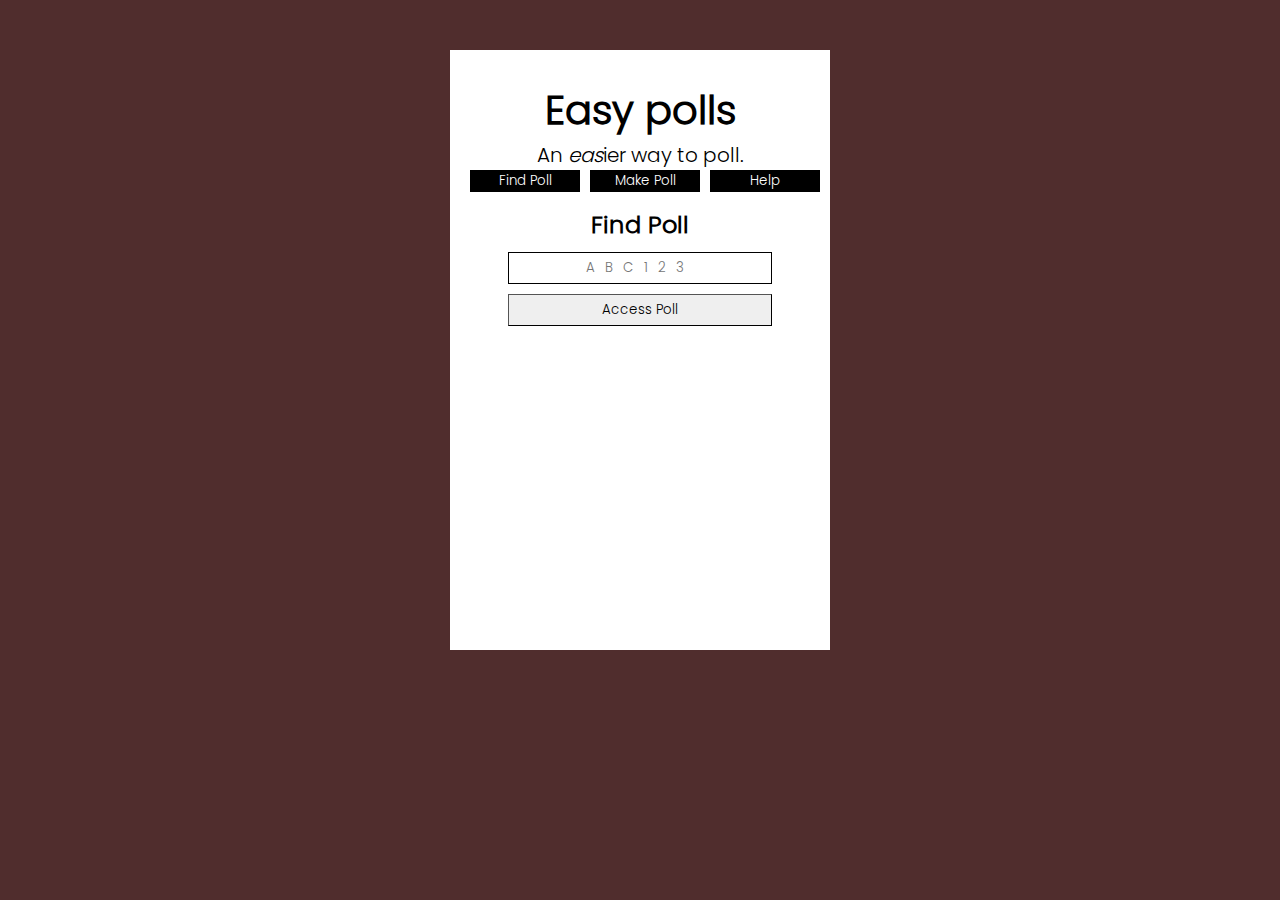
<file: index.html>
<!DOCTYPE html>
<html lang="en">

<head>
  <meta charset="UTF-8" />
  <meta name="viewport" content="width=device-width, initial-scale=1.0" />
  <title>Easy Polls</title>
  <link rel="stylesheet" href="./style.css" />
</head>

<dialog id="reportPoll">
  <h1>Poll reporting</h1>
  <p>Please do not misuse the feature. If deemed necessary, the poll will be taken down.</p>
  <textarea placeholder="Reason for reporting (500 chars max)" maxlength="500" id="reportPollText"></textarea><br>
  <button onclick="reportPoll()">Report</button>
</dialog>
<dialog id="error">
  <h1>An error occurred</h1>
  <p>Whoops, an error occurred. Additional information:</p>
  <code id="errorInfo">Nothing yet.</code><br>
  <button onclick="document.getElementById('error').style.display = 'none';">Close</button>
</dialog>

<body>
  <div id="screen">
    <div id="about">
      <h1>Easy polls</h1>
      <p>An <i>eas</i>ier way to poll.</p>
    </div>
    <div id="tabBtns">
      <button id="accessTabBtn" class="tabBtn">
        <span>Find Poll</span>
      </button>
      <button id="makeTabBtn" class="tabBtn">
        <span>Make Poll</span>
      </button>
      <button id="helpTabBtn" class="tabBtn">
        <span>Help</span>
      </button>
    </div>
    <div id="tabs">
      <div id="accessTab" class="tab">
        <!-- <p id="findPollProgressBar">
            <span id="findPollProgressBarInnerPart"
              >Step <span id="findPollStep">1</span> out of 3.</span
            > -->
        </p>
        <div id="findTab">
          <h2>Find Poll</h2>
          <input type="text" id="accessCode" placeholder="ABC123" required maxlength="6" /><br />
          <button type="submit" id="findPollBtn">Access Poll</button>
        </div><br>
        <div id="voteTab">
          <hr>
          <h2>Vote On Poll <span class="pollIdDisplay">123ABC</span></h2>
          <p id="pollTitle"></p>
          <button id="option1" onclick="vote(1)"></button>
          <button id="option2" onclick="vote(2)"></button>
          <button id="option3" onclick="vote(3)"></button>
          <button id="option4" onclick="vote(4)"></button>
        </div><br>
        <div id="resultsTab">
          <hr>
          <h2>Results For Poll <span class="pollIdDisplay">123ABC</span></h2><br>
          <div id="results">
            <div id="option1Results"></div>
            <div id="option2Results"></div>
            <div id="option3Results"></div>
            <div id="option4Results"></div>
          </div>
          <button onclick="resetVoting()">Vote on another</button>
          <button onclick="document.getElementById('reportPoll').style.display = 'block';">Report the poll</button>

        </div>
      </div>
      <div id="makeTab" class="tab">
        <h2>Make Poll</h2>
        <input type="text" id="question" placeholder="Enter question" required maxlength="300" />
        <br />
        <input type="text" id="option1Input" placeholder="Option 1" required maxlength="200" />
        <br />
        <input type="text" id="option2Input" placeholder="Option 2" required maxlength="200" />
        <br />
        <input type="text" id="option3Input" placeholder="Option 3" required maxlength="200" />
        <br />
        <input type="text" id="option4Input" placeholder="Option 4" required maxlength="200" />
        <br />
        <button onclick="makePoll()">Make Poll</button><br><br>
        <div id="shareTab">
          <hr>
          <h2>Share Poll</h2>
          <p>Share this this poll to whoever you wish to share it with. Use this message:</p>
          <input type="text" id="shareLink" readonly>
          <button onclick="resetMake()">Make another</button>
        </div>

      </div>
      <div id="helpTab" class="tab">
        <h2>Help</h2>
        <iframe src="./help.html" frameborder="0" height="330"></iframe>
      </div>
    </div>
    <!-- <footer>
        <p>
          Licensed under the MIT License. (C) 2024 EF-0601. Please read our
          usage policy and privacy policy.
        </p>
      </footer> -->
  </div>
</body>
<script src="./script.js"></script>

</html>
</file>
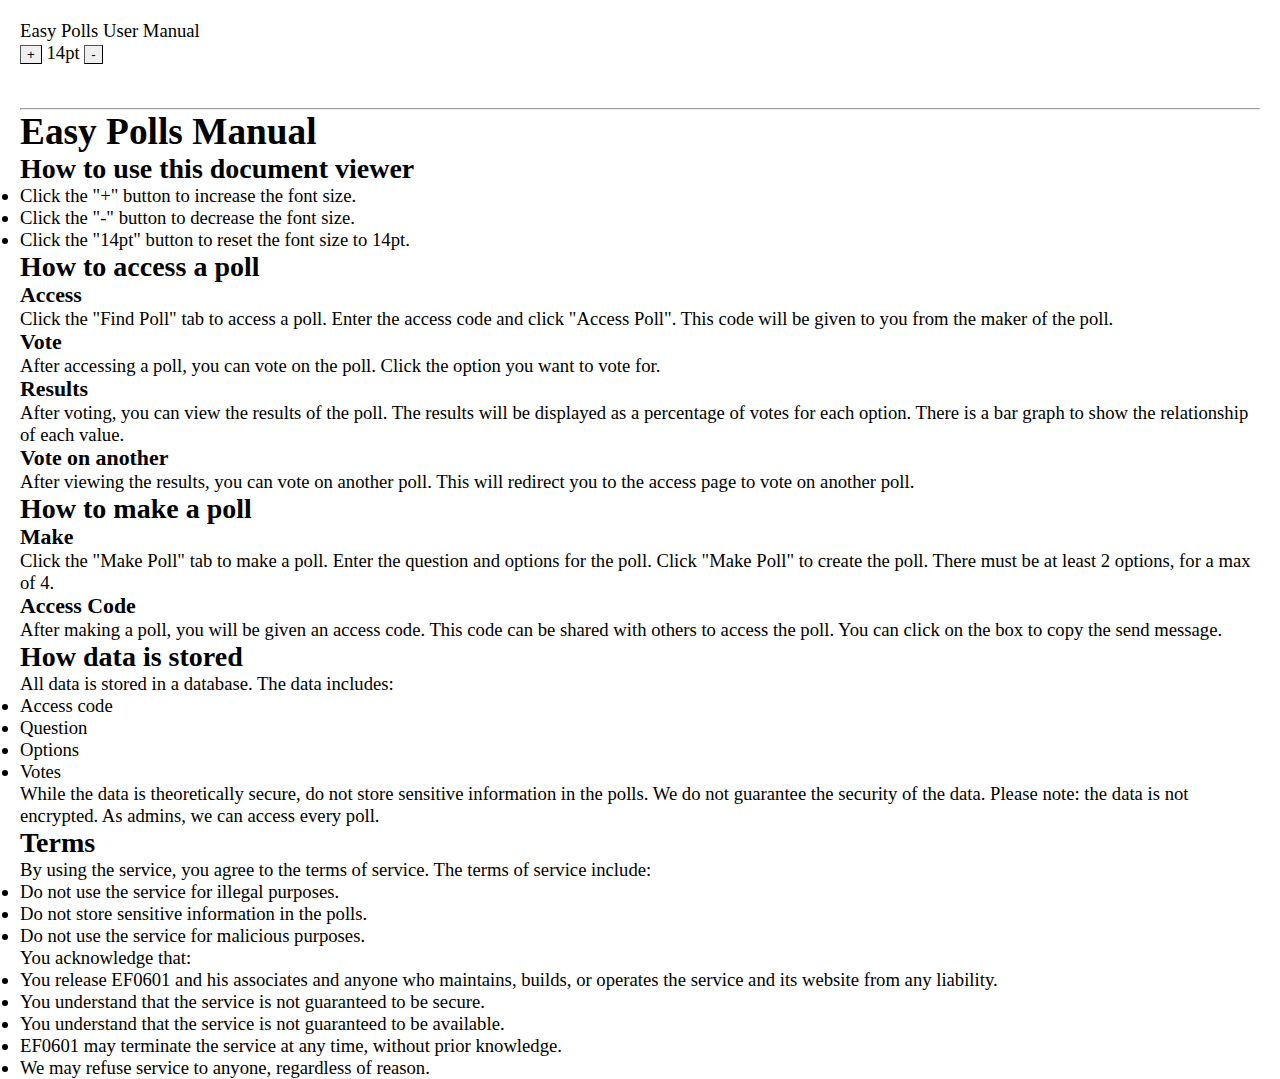
<file: help.html>
<!DOCTYPE html>
<html lang="en">

<head>
    <meta charset="UTF-8">
    <meta name="viewport" content="width=device-width, initial-scale=1.0">
    <title>Easy Polls User Manual</title>
</head>
<link rel="stylesheet" href="style.css">
<style>
    body{
        background-color: white;
        color: black;
        padding: 20px;
        font-size: 14pt;
        height: 100vh;
        font-family: 'Times New Roman', Times, serif;
    }
</style>

<body>
    <nav>
        <p>Easy Polls User Manual</p>
        <button id="zoomIn">+</button>
        <span id="zoomReset">14</span>pt
        <button id="zoomOut">-</button>
    </nav>
    <br><br>
    <hr>
    <h1>Easy Polls Manual</h1>
    <h2>How to use this document viewer</h2>
    <ul>
        <li>Click the "+" button to increase the font size.</li>
        <li>Click the "-" button to decrease the font size.</li>
        <li>Click the "14pt" button to reset the font size to 14pt.</li>
    </ul>
    <h2>How to access a poll</h2>
    <h3>Access</h3>
    <p>Click the "Find Poll" tab to access a poll. Enter the access code and click "Access Poll". This code will be given to you from the maker of the poll.</p>
    <h3>Vote</h3>
    <p>After accessing a poll, you can vote on the poll. Click the option you want to vote for.</p>
    <h3>Results</h3>
    <p>After voting, you can view the results of the poll. The results will be displayed as a percentage of votes for each option. There is a bar graph to show the relationship of each value.</p>
    <h3>Vote on another</h3>
    <p>After viewing the results, you can vote on another poll. This will redirect you to the access page to vote on another poll.</p>
    <h2>How to make a poll</h2>
    <h3>Make</h3>
    <p>Click the "Make Poll" tab to make a poll. Enter the question and options for the poll. Click "Make Poll" to create the poll. There must be at least 2 options, for a max of 4.</p>
    <h3>Access Code</h3>
    <p>After making a poll, you will be given an access code. This code can be shared with others to access the poll. You can click on the box to copy the send message.</p>
    <h2>How data is stored</h2>
    <p>
        All data is stored in a database. The data includes:
        <ul>
            <li>Access code</li>
            <li>Question</li>
            <li>Options</li>
            <li>Votes</li>
        </ul>
        While the data is theoretically secure, do not store sensitive information in the polls. We do not guarantee the security of the data. Please note: the data is not encrypted. As admins, we can access every poll.
    </p>
    <h2>Terms</h2>
    <p>
        By using the service, you agree to the terms of service. The terms of service include:
        <ul>
            <li>Do not use the service for illegal purposes.</li>
            <li>Do not store sensitive information in the polls.</li>
            <li>Do not use the service for malicious purposes.</li>
        </ul>
        You acknowledge that:
        <ul>
            <li>You release EF0601 and his associates and anyone who maintains, builds, or operates the service and its website from any liability.</li>
            <li>You understand that the service is not guaranteed to be secure.</li>
            <li>You understand that the service is not guaranteed to be available.</li>
            <li>EF0601 may terminate the service at any time, without prior knowledge.</li>
            <li>We may refuse service to anyone, regardless of reason.</li>
        </ul>
    </p>

</body>

<script>
    document.getElementById("zoomIn").addEventListener("click", function () {
        let fontSize = parseInt(document.querySelector("span").textContent);
        if (fontSize < 30) {
            fontSize++;
            document.querySelector("span").textContent = fontSize;
            document.querySelector("body").style.fontSize = fontSize + "pt";
        }
    });
    document.getElementById("zoomOut").addEventListener("click", function () {
        let fontSize = parseInt(document.querySelector("span").textContent);
        if (fontSize > 5) {
            fontSize--;
            document.querySelector("span").textContent = fontSize;
            document.querySelector("body").style.fontSize = fontSize + "pt";
        }
    });
    document.getElementById("zoomReset").addEventListener("click", function () {
        document.querySelector("span").textContent = 14;
        document.querySelector("body").style.fontSize = "14pt";
    });
</script>

</html>
</file>
<file: style.css>
/* DEFAULTS. This is so that the elements look the same on most devices. */
*{
     padding: 0;
     margin: 0;
     box-sizing: border-box;
}

button{
    appearance: auto;
    text-rendering: auto;
    color: buttontext;
    letter-spacing: normal;
    word-spacing: normal;
    line-height: normal;
    text-transform: none;
    text-indent: 0px;
    text-shadow: none;
    display: inline-block;
    text-align: center;
    align-items: flex-start;
    cursor: default;
    box-sizing: border-box;
    background-color: buttonface;
    margin: 0em;
    padding-block: 1px;
    padding-inline: 6px;
    border-width: 1px;
    border-style: outset;
    border-color: buttonborder;
    border-image: initial;
}

input {
    text-rendering: auto;
    color: fieldtext;
    letter-spacing: normal;
    word-spacing: normal;
    line-height: normal;
    text-transform: none;
    text-indent: 0px;
    text-shadow: none;
    display: inline-block;
    text-align: start;
    appearance: auto;
    -webkit-rtl-ordering: logical;
    cursor: text;
    background-color: field;
    margin: 0em;
    padding: 1px 0px;
    border-width: 1px;
    border-style: inset;
    border-color: light-dark(rgb(118, 118, 118), rgb(133, 133, 133));
    border-image: initial;
    padding-block: 1px;
    padding-inline: 2px;
}

@font-face {
     font-family: 'Poppins';
     src: url(./Poppins-Light.ttf);
}

body{
     background-color: rgb(80, 45, 45);
}

iframe{
     border: 1px solid black;
}

#screen{
     background-color: white;
     /* border-radius: 25px; */
     height: 600px;
     width: 380px;
     margin: auto;
     margin-top: 50px;
     font-family: 'Poppins';
     overflow-y: scroll;
     padding: 10px;
}

#about{
     text-align: center;
     padding-top: 20px;
     font-size: 20px;
}

#tabBtns{
     display: flex;
     justify-content: space-around;
}
.tabBtn{
     width: 50%;
     font-family: 'Poppins';
     border: none;
     background-color: black;
     color: white;
     margin-left: 10px;
}
.tabBtn:hover{
     background-color: white;
     color: black;
}

#tabs{
     height: 400px;
}
#makeTab,
#voteTab,
#resultsTab,
#shareTab{
     display: none;
}
.tab{
     text-align: center;
     padding: 15px;
}
#accessCode{
     border: 1px solid black;
     width: 50%;
     margin: auto;
     padding: 5px;
     font-family: 'Poppins';
     letter-spacing: 10px;
     text-transform: uppercase;
     text-align: center;
}
/* #findPollBtn{
     margin-top: 10px;
     background-color: black;
     color: white;
     border: none;
     padding: 5px;
     font-family: 'Poppins';
} */

/* #findPollProgressBar{
     width: 100%;
     padding: 10px;
     text-align: center;
} */

#makeTab input,
#makeTab button,
#accessTab input,
#accessTab button,
#reportPoll button,
#error button{
     width: 80%;
     margin: auto;
     padding: 5px;
     font-family: 'Poppins';
     margin-top: 10px;
}

footer{
     text-align: center;
     padding-top: 20px;
     font-size: 10px;
}

#option1Results,
#option2Results,
#option3Results,
#option4Results{
     /* display: none; */
     background-color: rgb(239, 239, 239);
     margin: 10px;
     font-size: auto;
}

#pollId{
     font-family: 'Poppins';
     text-align: center;
     padding: 10px;
     font-size: 30px;
}

dialog{
     display: none;
     text-align: center;
     padding: 10px;
     font-size: 20px;
     font-family: 'Poppins';
     position: fixed;
     top: 50%;
     left: 50%;
     transform: translate(-50%, -50%);
     background-color: white;
     border: 2px solid black;
     box-shadow: 0px 0px 10px rgba(0, 0, 0, 0.5);
     z-index: 1000;
     width: 80%;
     max-width: 500px;
     padding: 20px;
}
#reportPollText{
     text-align: left;
     padding: 10px;
     font-size: 20px;
     font-family: 'Times New Roman', Times, serif;
     width: 80%;
     height: 400px;
     resize: none;
}
</file>
